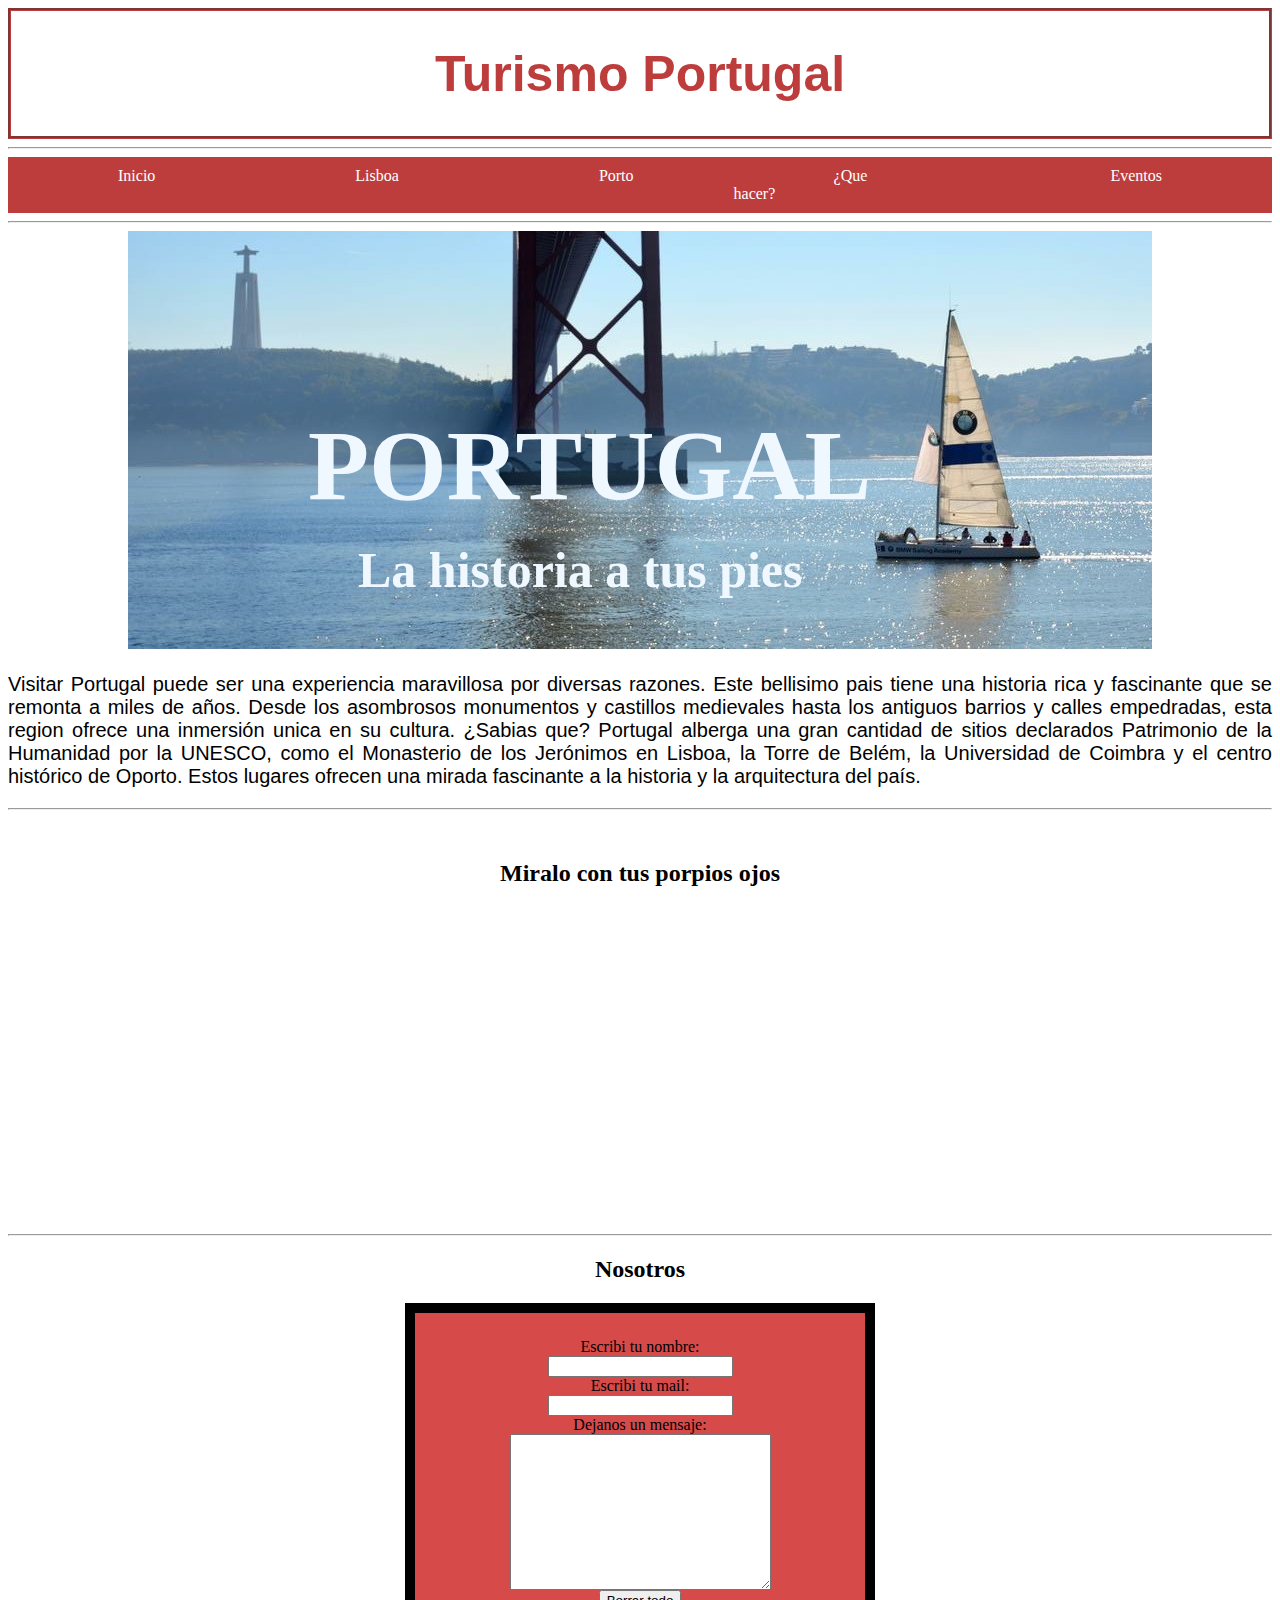
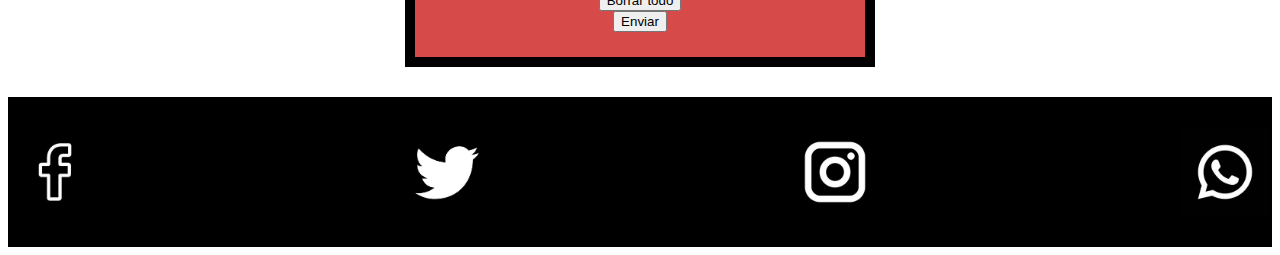
<file: index.html>
<!DOCTYPE html>
<html lang="es">
<head>
    <meta charset="UTF-8">
    <meta name="viewport" content="width=device-width, initial-scale=1.0">
    <title>Turismo Portugal</title>


    <!-- favicon -->
    <link rel="shortcut icon" href="multimedia/tranvialogo.jpeg" type="image/x-icon">

    <!-- CSS -->
      <link rel="stylesheet" href="css/style.css">
      


<body>
  
    <header>

      <section id="contenido-principal">

        <!-- cont. principal -->
        <h1> Turismo Portugal</h1>
  
      </section>
     
      <hr>
      
      <!-- menu de NAV -->
      <nav id="tope" >
        
        <ul class="titulos">
         
          <li><a class="principales" href="index.html">Inicio</a></LI>
          <li><a class="principales" href="pages/lisboa.html">Lisboa</a></LI>
          <li><a class="principales" href="pages/porto.html">Porto</a></LI>
          <li><a class="principales" href="pages/quehacer.html">¿Que hacer?</a></LI>
          <li><a class="principales" href="pages/evetnos.html">Eventos</a></LI>
          
        
        </ul>
     
      </nav>
  
      <hr>

    </header>


    <main>  

      <div class="contenedor">

        <img src="multimedia/Tajo.jpg" alt="Una foto">
      
        <h1 class="tituloturismo">PORTUGAL</h1>
  
        <h3 class="subtitulo">La historia a tus pies</h3>
  
      </div>  
      
    
      <section class="parrafol">
        
        <p> Visitar Portugal puede ser una experiencia maravillosa por diversas razones. Este bellisimo pais tiene una historia rica y fascinante que se remonta a miles de años. Desde los asombrosos monumentos y castillos medievales hasta los antiguos barrios y calles empedradas, esta region ofrece una inmersión unica en su cultura. ¿Sabias que? Portugal alberga una gran cantidad de sitios declarados Patrimonio de la Humanidad por la UNESCO, como el Monasterio de los Jerónimos en Lisboa, la Torre de Belém, la Universidad de Coimbra y el centro histórico de Oporto. Estos lugares ofrecen una mirada fascinante a la historia y la arquitectura del país. </p>
   
      </section>
  
        <hr>
  
      <section class="subti">
  
        <h2>Miralo con tus porpios ojos</h2>
  
      </section>
  
      <section class="videito"> 
  
        <iframe width="700" height="315" src="https://www.youtube.com/embed/2GV8vp0Zm0M" title="YouTube video player" frameborder="0" allow="accelerometer; autoplay; clipboard-write; encrypted-media; gyroscope; picture-in-picture; web-share" allowfullscreen></iframe>
          
      </section>
      
        <hr>
  
      <section>
        
        <h2 class="titunos">Nosotros</h2>
      
      </section>
  
      <section class="contentnos">
        
        <form class="nos" action="Enviar Formulario">
  
          <label for="nombre">Escribi tu nombre:</label>
          <input type="text" required name="nombre"> 
          
          <label for="mail">Escribi tu mail:</label>
          <input type="email" name="mail">
         
          <label for="mensaje">Dejanos un mensaje:</label>
          <textarea name="mensaje"  cols="30" rows="10"></textarea>
          
          <input type="reset" value="Borrar todo">
         
          <input type="submit" value="Enviar">
  
        </form>
  
  
      </section>



    </main>


  <footer class="footerr">
  
    <div class="redes-sociales">
            
          <!--Usuario facebook  -->
        <a href="https://www.facebook.com/tu_usuario_de_facebook" target="_blank">
                                
        <img src="multimedia/fasebuk.jpg" alt="Facebook">
                
           <!--Usuario TW  -->      
        <a href="https://www.twitter.com/tu_usuario_de_twitter" target="_blank">
                        
        <img src="multimedia/tuiterrrrrr.jpg" alt="Twitter">
                
          <!--Usuario IG  --> 
        <a href="https://www.instagram.com/tu_usuario_de_instagram" target="_blank">
    
        <img src="multimedia/logoIGoriginal.jpg" alt="Instagram">

          <!--Contacto wpp --> 
        <a href="https://web.whatsapp.com/tu_numero_de_wpp" target="_blank">
                
        <img src="multimedia/logowpporiginal.jpg" alt="Whatsapp"
            
    </div>
   
  </footer>


  </body>

</html>
</file>
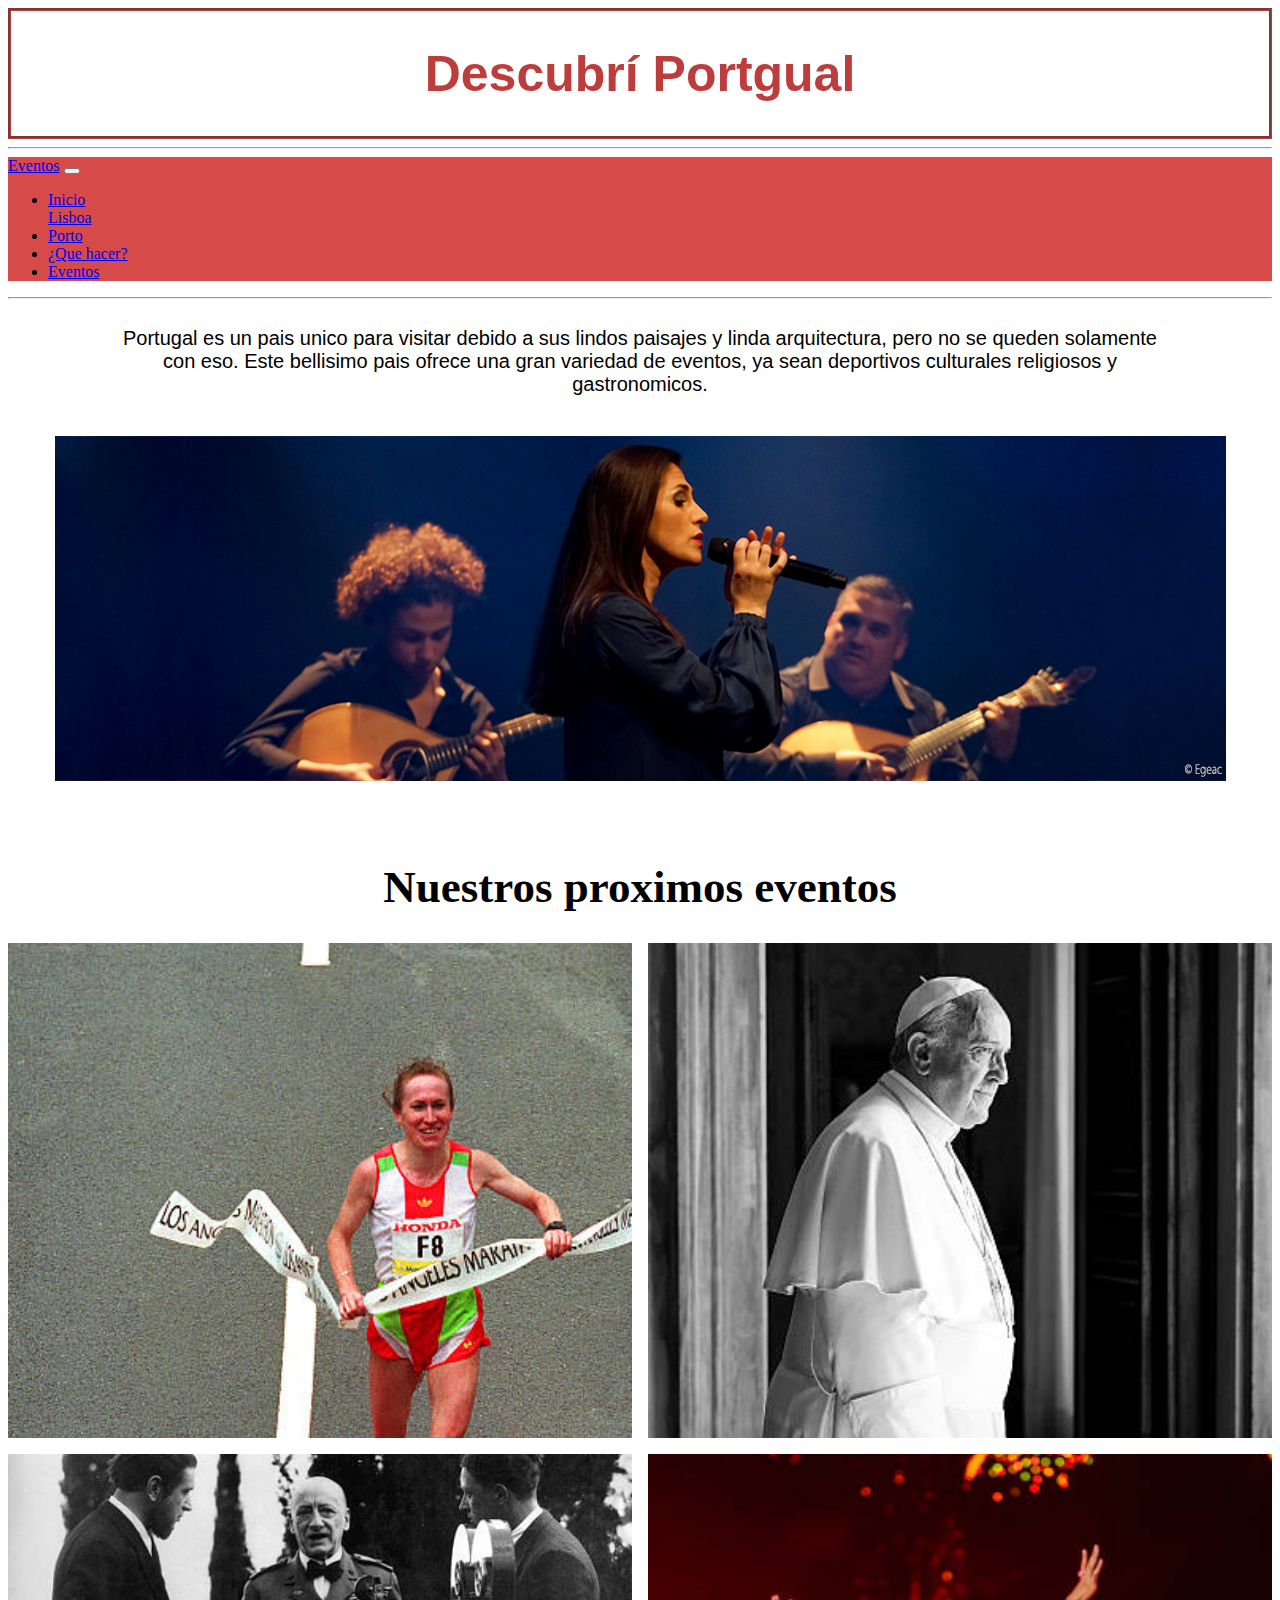
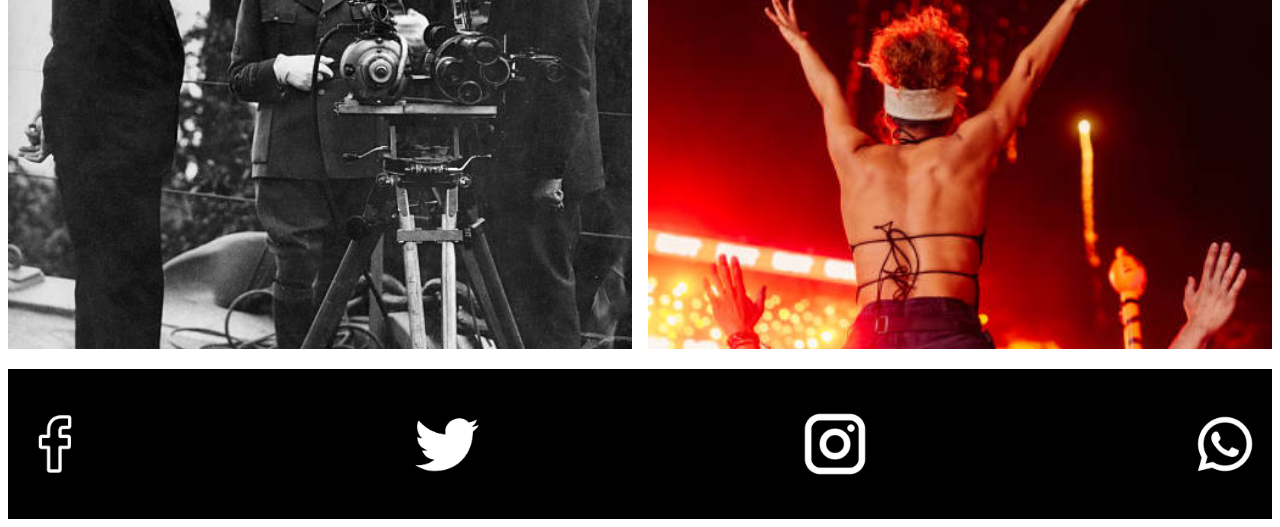
<file: pages/evetnos.html>
<!DOCTYPE html>
<html lang="es">
<head>
    <meta charset="UTF-8">
    <meta name="viewport" content="width=device-width, initial-scale=1.0">
    <title>Eventos en Portugal</title>

    <link href="https://cdn.jsdelivr.net/npm/bootstrap@5.3.1/dist/css/bootstrap.min.css" rel="stylesheet" integrity="sha384-4bw+/aepP/YC94hEpVNVgiZdgIC5+VKNBQNGCHeKRQN+PtmoHDEXuppvnDJzQIu9" crossorigin="anonymous">

    <!-- favicon -->
    <link rel="shortcut icon" href="../multimedia/tranvialogo.jpeg" type="image/x-icon">

    <!-- CSS -->
     <link rel="stylesheet" href="../css/style.css">
</head>


<body>

  <header>

    <section id="contenido-principal">

      <!-- cont. principal -->
      <h1>Descubrí Portgual</h1>

    </section>
    
    <hr>
      
      <!-- menu de NAV -->
      <nav class="navbar navbar-expand-lg  ">     
            
        <div class="container">

          <a class="navbar-brand" href="#">Eventos</a>
                                          
          <button class="navbar-toggler" type="button" data-bs-toggle="collapse" data-bs-target="#navbarNav"><span class="navbar-toggler-icon"></span></button>
      
        <div class="collapse navbar-collapse" id="navbarNav">

          <ul class="navbar-nav">

            <li class="nav-item active"><a class="nav-link" href="../index.html">Inicio</a></li                
            <li class="na-item active"><a class="nav-link" href="../pages/lisboa.html">Lisboa</a></li>
            <li class="na-item active"><a class="nav-link" href="../pages/porto.html">Porto</a></li>
            <li class="na-item active"><a class="nav-link" href="../pages/quehacer.html">¿Que hacer?</a></li>
            <li class="na-item active"><a class="nav-link" href="../pages/evetnos.html">Eventos</a></li>

          </ul>

        </div>       
            
      </nav>
      
    <hr>

  </header>
    
  <main>

    <section class="parrafoeventos">

      <p>Portugal es un pais unico para visitar debido a sus lindos paisajes y linda arquitectura, pero no se queden solamente con eso. Este bellisimo pais ofrece una gran variedad de eventos, ya sean deportivos culturales religiosos y gastronomicos.</p>

    </section>

    <section class="contenidofato">

      <img class="fato" src="../multimedia/fato.jpg" alt="">

    </section>

    <section class="contituloev">

       <h1 class="proximoseventos">Nuestros proximos eventos</h1>

    </section>

   
    <div class="cont-eventos">

      <div class="img-uno">
        
        <img class="maraton" src="../multimedia/maraton.jpg" alt="">

      </div>
      
      <div class="img-dos">

        <img class="papa" src="../multimedia/papa.jpg" alt="">

      </div>     
     
     <div class="img-tres">

      <img class="cine" src="../multimedia/cine.jpg" alt="">

     </div>
      
       <div class="img-cuatro">

        <img class="fiesta" src="../multimedia/fiestaplaya.jpg" alt="">
       
      </div>
      

    </div>
   

  </main>
    

  <footer class="footerr">
  
    <div class="redes-sociales">
                  
      <!--Usuario facebook  -->
      <a href="https://www.facebook.com/tu_usuario_de_facebook" target="_blank">
                                      
      <img src="../multimedia/fasebuk.jpg" alt="Facebook">
                      
      <!--Usuario TW  -->      
      <a href="https://www.twitter.com/tu_usuario_de_twitter" target="_blank">
                              
      <img src="../multimedia/tuiterrrrrr.jpg" alt="Twitter">
                      
      <!--Usuario IG  --> 
      <a href="https://www.instagram.com/tu_usuario_de_instagram" target="_blank">
          
      <img src="../multimedia/logoIGoriginal.jpg" alt="Instagram">
      
      <!--Contacto wpp --> 
      <a href="https://web.whatsapp.com/tu_numero_de_wpp" target="_blank">
                      
      <img src="../multimedia/logowpporiginal.jpg" alt="Whatsapp"
                  
    </div>

         
  </footer>

  <script src="https://cdn.jsdelivr.net/npm/bootstrap@5.3.1/dist/js/bootstrap.bundle.min.js" integrity="sha384-HwwvtgBNo3bZJJLYd8oVXjrBZt8cqVSpeBNS5n7C8IVInixGAoxmnlMuBnhbgrkm" crossorigin="anonymous"></script>


</body>
</file>
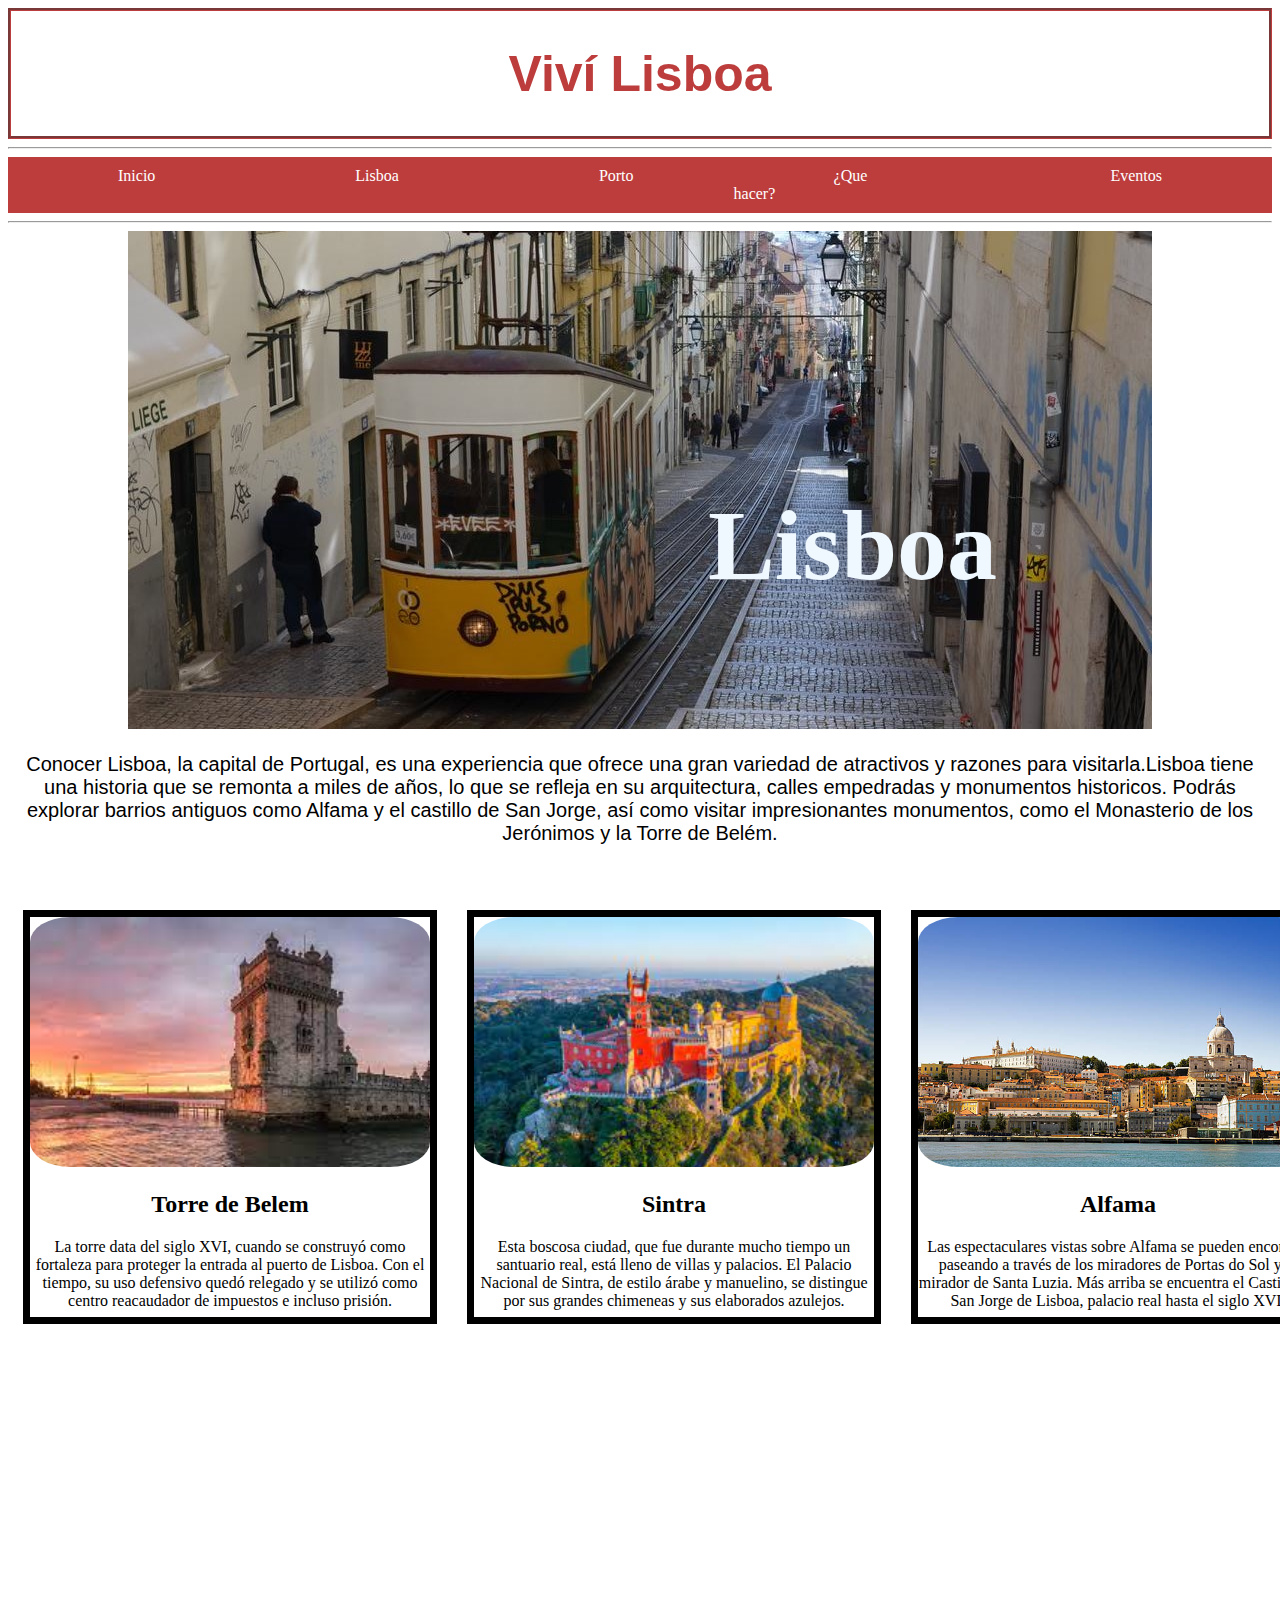
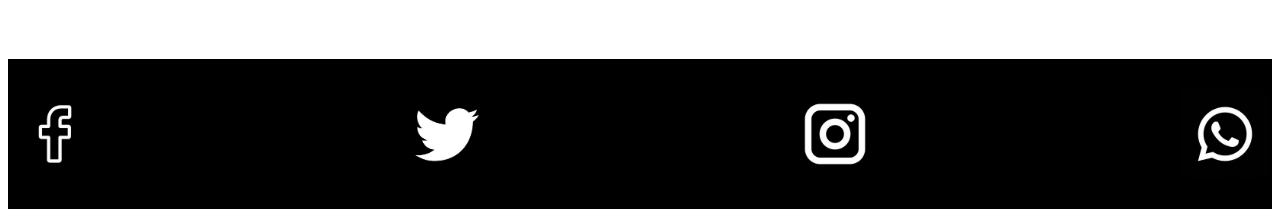
<file: pages/lisboa.html>
<!DOCTYPE html>
<html lang="es">
<head>
    <meta charset="UTF-8">
    <meta name="viewport" content="width=device-width, initial-scale=1.0">
    <title>Conoce Lisboa</title>

    <!-- favicon -->
    <link rel="shortcut icon" href="../multimedia/tranvialogo.jpeg" type="image/x-icon">

    <!-- CSS -->
     <link rel="stylesheet" href="../css/style.css">
</head>


<body>

  <header>

    <section id="contenido-principal">

      <!-- cont. principal -->
      <h1> Viví Lisboa</h1>

    </section>

    <hr>
  
    <!-- menu de NAV -->
    <nav id="tope" >
      
      <ul class="titulos">

        <li><a class="principales" href="../index.html">Inicio</a></LI>
        <li><a class="principales" href="../pages/lisboa.html">Lisboa</a></LI>
        <li><a class="principales" href="../pages/porto.html">Porto</a></LI>
        <li><a class="principales" href="../pages/quehacer.html">¿Que hacer?</a></LI>
        <li><a class="principales" href="../pages/evetnos.html">Eventos</a></LI>
        
      </ul>
   
    </nav>
   
    <hr>

  </header>

  <main>

    <section class="contenedorfotolisboa">

      <img src="../multimedia/queridolisboita.jpg" alt="lisboa">

      <h1 class="titulisboa">Lisboa</h1>

    </section>

    <section class="parrafo2">

      <p>Conocer Lisboa, la capital de Portugal, es una experiencia que ofrece una gran variedad de atractivos y razones para visitarla.Lisboa tiene una historia que se remonta a miles de años, lo que se refleja en su arquitectura, calles empedradas y monumentos historicos. Podrás explorar barrios antiguos como Alfama y el castillo de San Jorge, así como visitar impresionantes monumentos, como el Monasterio de los Jerónimos y la Torre de Belém.</p>

    </section>

    <section class="bigox">

      <div class="cover">
  
        <div class="box">
       
          <img class="imgs" src="../multimedia/torredebelem.jpeg" alt="torre de Belem">
          <h2>Torre de Belem</h2>
          <p>La torre data del siglo XVI, cuando se construyó como fortaleza para proteger la entrada al puerto de Lisboa. Con el tiempo, su uso defensivo quedó relegado y se utilizó como centro reacaudador de impuestos e incluso prisión.</p>
      
        </div>
         
        <div class="box">
         
          <img class="imgs" src="../multimedia/sintra.jpeg" alt="Sintra">
          <h2>Sintra</h2>
          <p> Esta boscosa ciudad, que fue durante mucho tiempo un santuario real, está lleno de villas y palacios. El Palacio Nacional de Sintra, de estilo árabe y manuelino, se distingue por sus grandes chimeneas y sus elaborados azulejos.</p>
      
        </div>
  
        <div class="box">
  
          <img class="imgs" src="../multimedia/alfama.jpg" alt="Alfama">
          <h2>Alfama</h2>
          <p>Las espectaculares vistas sobre Alfama se pueden encontrar paseando a través de los miradores de Portas do Sol y el mirador de Santa Luzia. Más arriba se encuentra el Castillo de San Jorge de Lisboa, palacio real hasta el siglo XVI.</p>
  
        </div>
    
      </div>
  
    </section>

    
    <div id="mapalisboa">

      <iframe src="https://www.google.com/maps/embed?pb=!1m18!1m12!1m3!1d99579.22761401987!2d-9.242138356390521!3d38.74418442109728!2m3!1f0!2f0!3f0!3m2!1i1024!2i768!4f13.1!3m3!1m2!1s0xd19331a61e4f33b%3A0x400ebbde49036d0!2sLisboa!5e0!3m2!1ses!2spt!4v1690835934944!5m2!1ses!2spt" width="800" height="200" style="border:0;" allowfullscreen="" loading="lazy" referrerpolicy="no-referrer-when-downgrade"></iframe>        

    </div>

  </main>
  

  <footer class="footerr">
  
    <div class="redes-sociales">
              
            <!--Usuario facebook  -->
        <a href="https://www.facebook.com/tu_usuario_de_facebook" target="_blank">
                                  
        <img src="../multimedia/fasebuk.jpg" alt="Facebook">
                  
             <!--Usuario TW  -->      
        <a href="https://www.twitter.com/tu_usuario_de_twitter" target="_blank">
                          
        <img src="../multimedia/tuiterrrrrr.jpg" alt="Twitter">
                  
            <!--Usuario IG  --> 
        <a href="https://www.instagram.com/tu_usuario_de_instagram" target="_blank">
      
        <img src="../multimedia/logoIGoriginal.jpg" alt="Instagram">
  
            <!--Contacto wpp --> 
        <a href="https://web.whatsapp.com/tu_numero_de_wpp" target="_blank">
                  
          <img src="../multimedia/logowpporiginal.jpg" alt="Whatsapp"
              
    </div>
     
  </footer>


  
   
</body>
</file>
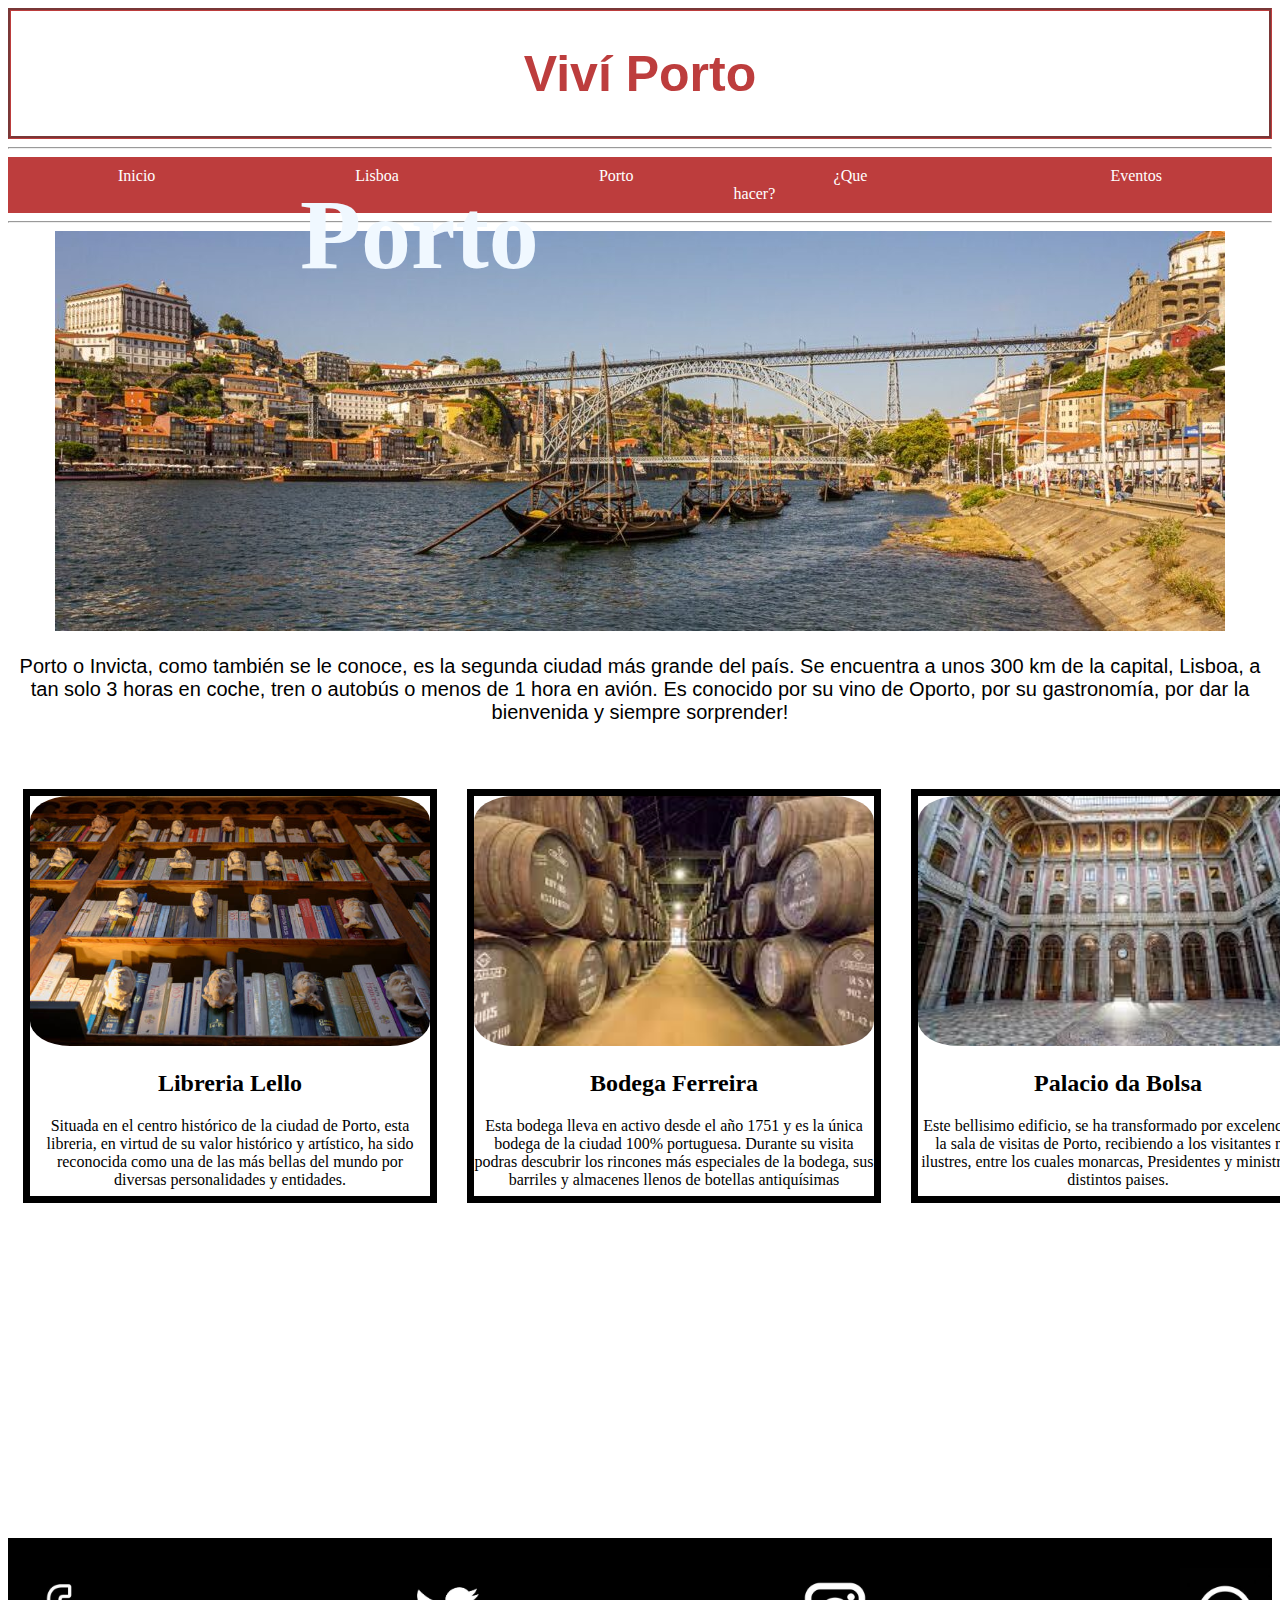
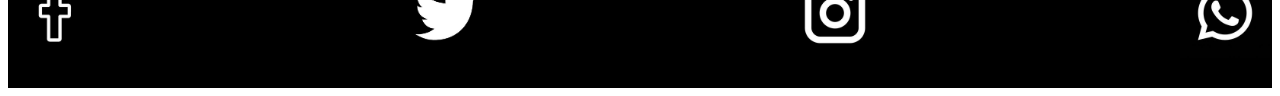
<file: pages/porto.html>
<!DOCTYPE html>
<html lang="es">
<head>
    <meta charset="UTF-8">
    <meta name="viewport" content="width=device-width, initial-scale=1.0">
    <title>Conoce Porto</title>

    <!-- favicon -->
    <link rel="shortcut icon" href="../multimedia/tranvialogo.jpeg" type="image/x-icon">

    <!-- CSS -->
     <link rel="stylesheet" href="../css/style.css">
</head>

<body>

  <header>

    <section id="contenido-principal">

      <!-- cont. principal -->
      <h1> Viví Porto</h1>
  
    </section>
    
    <hr>
    
      <!-- menu de NAV -->
      <nav id="tope" >
        
        <ul class="titulos">
  
          <li><a class="principales" href="../index.html">Inicio</a></LI>
          <li><a class="principales" href="../pages/lisboa.html">Lisboa</a></LI>
          <li><a class="principales" href="../pages/porto.html">Porto</a></LI>
          <li><a class="principales" href="../pages/quehacer.html">¿Que hacer?</a></LI>
          <li><a class="principales" href="../pages/evetnos.html">Eventos</a></LI>
          
        </ul>
     
      </nav>
     
      <hr>

  </header>


  <main>

    <section class="imgporto">

      <img src="../multimedia/foto porto.jpg" alt="Porto">

      <h1 class="tituloporto">Porto</h1>

    </section>

    <section class="parrafo3">

      <p> Porto o Invicta, como también se le conoce, es la segunda ciudad más grande del país. Se encuentra a unos 300 km de la capital, Lisboa, a tan solo 3 horas en coche, tren o autobús o menos de 1 hora en avión. Es conocido por su vino de Oporto, por su gastronomía, por dar la bienvenida y siempre sorprender!</p>

    </section>

    <section class="bigox">

      <div class="cover">

        <div class="box">
     
          <img class="imgs" src="../multimedia/libreria.jpg" alt="Libreria">
          <h2>Libreria Lello</h2>
          <p>Situada en el centro histórico de la ciudad de Porto, esta libreria, en virtud de su valor histórico y artístico, ha sido reconocida como una de las más bellas del mundo por diversas personalidades y entidades.</p>
    
        </div>
       
        <div class="box">
       
          <img class="imgs" src="../multimedia/bodega.jpeg" alt="Bodega de vino">
          <h2>Bodega Ferreira</h2>
          <p> Esta bodega lleva en activo desde el año 1751 y es la única bodega de la ciudad 100% portuguesa. Durante su visita podras descubrir los rincones más especiales de la bodega, sus barriles y almacenes llenos de botellas antiquísimas</p>
    
        </div>

        <div class="box">

          <img class="imgs" src="../multimedia/palacio.jpeg" alt="Palacio">
          <h2>Palacio da Bolsa</h2>
          <p>Este bellisimo edificio, se ha transformado por excelencia en la sala de visitas de Porto, recibiendo a los visitantes más ilustres, entre los cuales monarcas, Presidentes y ministros de distintos paises. </p>

        </div>
  
      </div>

    </section>

     
      <div id="mapaporto">

        <iframe src="https://www.google.com/maps/embed?pb=!1m14!1m8!1m3!1d48059.75300912464!2d-8.6219537!3d41.162143!3m2!1i1024!2i768!4f13.1!3m3!1m2!1s0xd2465abc4e153c1%3A0xa648d95640b114bc!2sOporto!5e0!3m2!1ses!2spt!4v1690835556615!5m2!1ses!2spt" width="800" height="200" style="border:0;" allowfullscreen="" loading="lazy" referrerpolicy="no-referrer-when-downgrade"></iframe>
  
      </div>


  </main>

   
  <footer class="footerr">
  
    <div class="redes-sociales">
              
            <!--Usuario facebook  -->
        <a href="https://www.facebook.com/tu_usuario_de_facebook" target="_blank">
                                  
        <img src="../multimedia/fasebuk.jpg" alt="Facebook">
                  
             <!--Usuario TW  -->      
        <a href="https://www.twitter.com/tu_usuario_de_twitter" target="_blank">
                          
        <img src="../multimedia/tuiterrrrrr.jpg" alt="Twitter">
                  
            <!--Usuario IG  --> 
        <a href="https://www.instagram.com/tu_usuario_de_instagram" target="_blank">
      
        <img src="../multimedia/logoIGoriginal.jpg" alt="Instagram">
  
            <!--Contacto wpp --> 
        <a href="https://web.whatsapp.com/tu_numero_de_wpp" target="_blank">
                  
          <img src="../multimedia/logowpporiginal.jpg" alt="Whatsapp"
              
    </div>
     
  
  </footer>
  
</body>
</file>
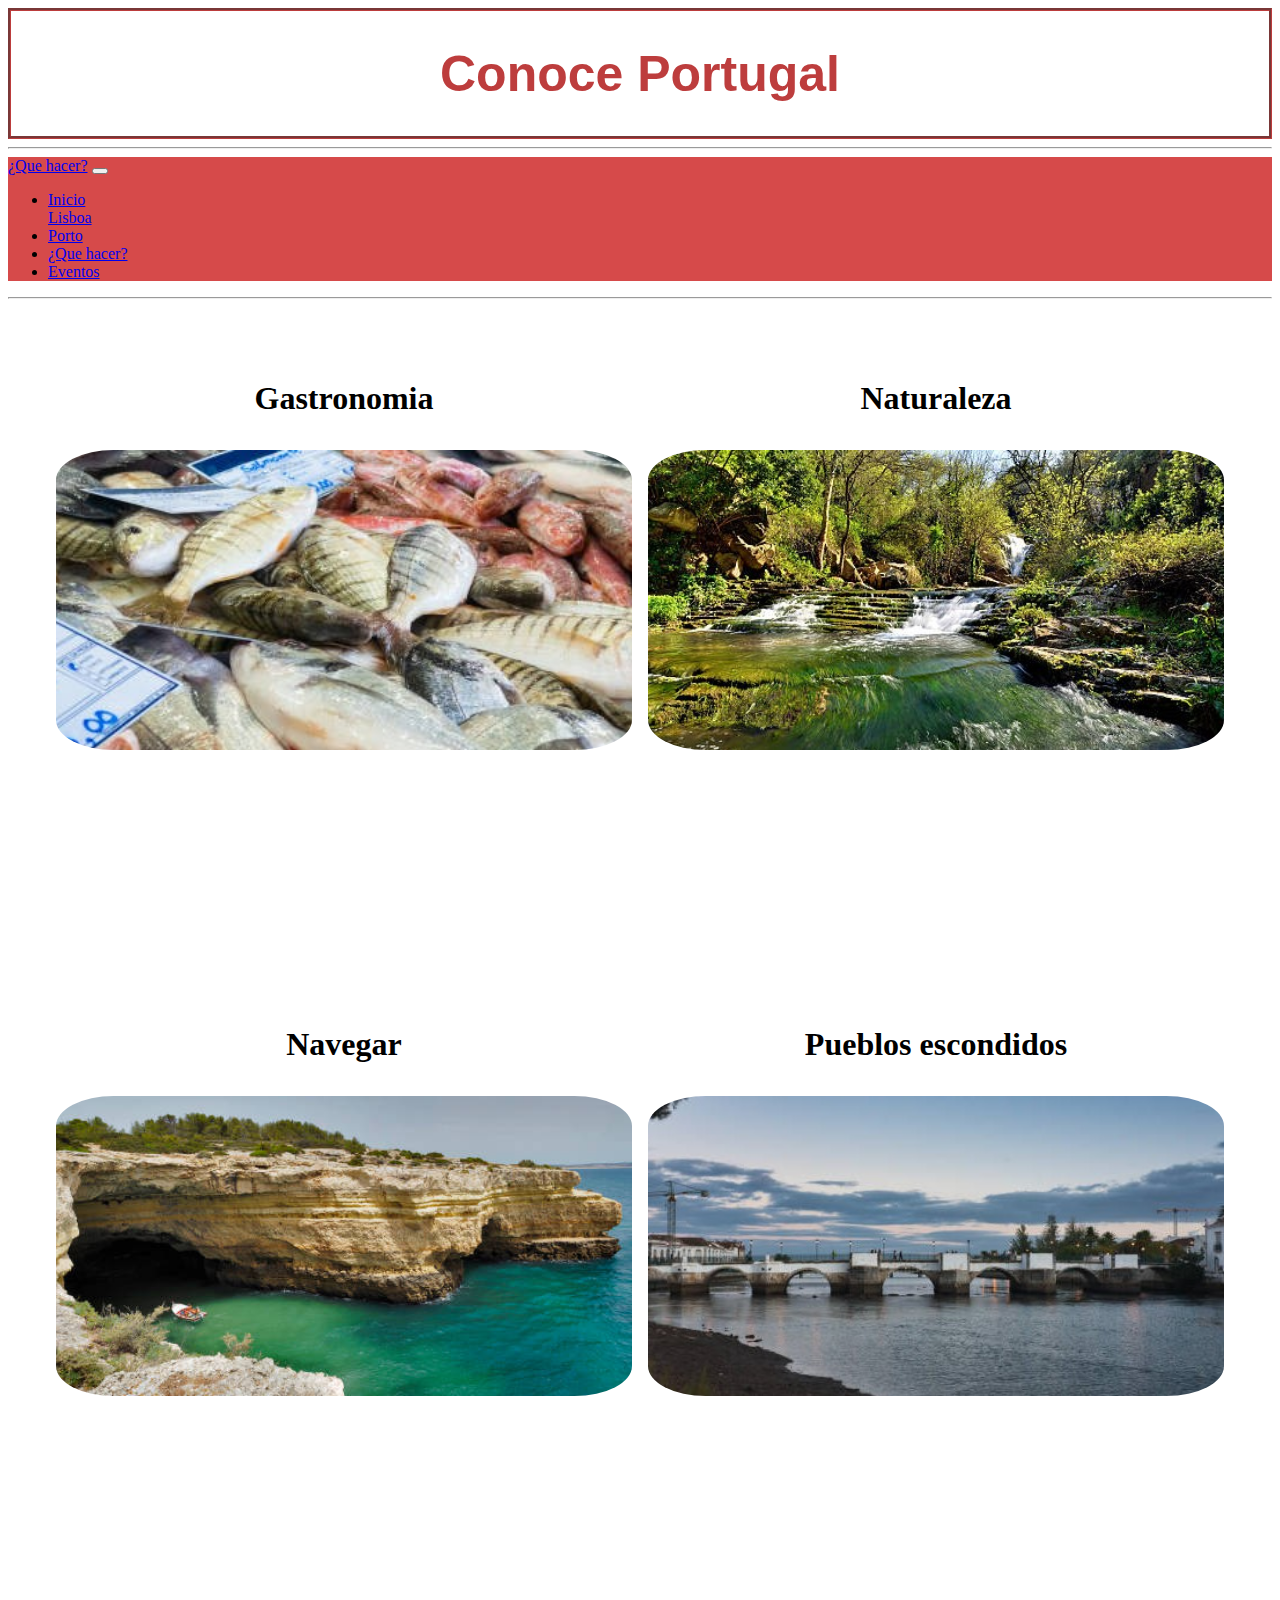
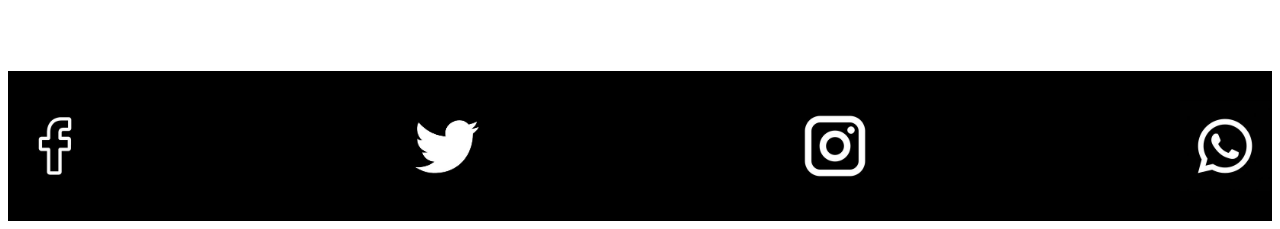
<file: pages/quehacer.html>
<!DOCTYPE html>
<html lang="es">
<head>
    <meta charset="UTF-8">
    <meta name="viewport" content="width=device-width, initial-scale=1.0">
    <title>¿Que hacer en Portugal?</title>

    <link href="https://cdn.jsdelivr.net/npm/bootstrap@5.3.1/dist/css/bootstrap.min.css" rel="stylesheet" integrity="sha384-4bw+/aepP/YC94hEpVNVgiZdgIC5+VKNBQNGCHeKRQN+PtmoHDEXuppvnDJzQIu9" crossorigin="anonymous">


    <!-- favicon -->
    <link rel="shortcut icon" href="../multimedia/tranvialogo.jpeg" type="image/x-icon">

    <!-- CSS -->
     <link rel="stylesheet" href="../css/style.css">
</head>

<body>

  <header>

    <section id="contenido-principal">

      <!-- cont. principal -->
      <h1> Conoce Portugal</h1>

    </section>
 
      <hr>
      
      <enlace rel="preconectar" href="https://fonts.googleapis.com">
      <enlace rel="preconectar" href="https://fonts.gstatic.com" crossorigin>
      
      <!-- menu de NAV -->
      <nav class="navbar navbar-expand-lg  ">     
            
        <div class="container">
                  
          <a class="navbar-brand" href="#">¿Que hacer?</a>
                       
          <button class="navbar-toggler" type="button" data-bs-toggle="collapse" data-bs-target="#navbarNav"><span class="navbar-toggler-icon"></span></button>

        <div class="collapse navbar-collapse" id="navbarNav">

          <ul class="navbar-nav">

            <li class="nav-item active"><a class="nav-link" href="../index.html">Inicio</a></li                
            <li class="na-item active"><a class="nav-link" href="../pages/lisboa.html">Lisboa</a></li>
            <li class="na-item active"><a class="nav-link" href="../pages/porto.html">Porto</a></li>
            <li class="na-item active"><a class="nav-link" href="../pages/quehacer.html">¿Que hacer?</a></li>
            <li class="na-item active"><a class="nav-link" href="../pages/evetnos.html">Eventos</a></li>

          </ul>

        </div>       
            
      </nav>
       
      <hr>

  </header>
    
  <main>
    
    

    <section class="content-imgs">

      <div class="imagen-uno">   
        
        <h1>Gastronomia</h1>
   
        <img src="../multimedia/Pescados.jpg" alt="pescado">
                          
      </div>   
        
        
      <div class="imagen-dos">  
        
        <h1>Naturaleza</h1>
               
        <img  src="../multimedia/naturaleza.jpg" alt="rio">
                
      </div>
           
        
      <div class="imagen-tres">  
        
        <h1>Navegar</h1>
               
        <img  src="../multimedia/Navegacion.jpg" alt="playa">

      </div>
        
        
      <div class="imagen-cuatro">   
        
        <h1>Pueblos escondidos</h1>
                
        <img  src="../multimedia/evora.jpg" alt="puente">
                              
      </div>

    </section> 
             

  </main>
             

  
  <footer class="footerr">
  
    <div class="redes-sociales">
              
            <!--Usuario facebook  -->
        <a href="https://www.facebook.com/tu_usuario_de_facebook" target="_blank">
                                  
        <img src="../multimedia/fasebuk.jpg" alt="Facebook">
                  
             <!--Usuario TW  -->      
        <a href="https://www.twitter.com/tu_usuario_de_twitter" target="_blank">
                          
        <img src="../multimedia/tuiterrrrrr.jpg" alt="Twitter">
                  
            <!--Usuario IG  --> 
        <a href="https://www.instagram.com/tu_usuario_de_instagram" target="_blank">
      
        <img src="../multimedia/logoIGoriginal.jpg" alt="Instagram">
  
            <!--Contacto wpp --> 
        <a href="https://web.whatsapp.com/tu_numero_de_wpp" target="_blank">
                  
          <img src="../multimedia/logowpporiginal.jpg" alt="Whatsapp"
              
    </div>
     
  </footer>

  <script src="https://cdn.jsdelivr.net/npm/bootstrap@5.3.1/dist/js/bootstrap.bundle.min.js" integrity="sha384-HwwvtgBNo3bZJJLYd8oVXjrBZt8cqVSpeBNS5n7C8IVInixGAoxmnlMuBnhbgrkm" crossorigin="anonymous"></script>

    
</body>
</file>
<file: css/style.css>
/* cambiar config d raiz */
html{
    font-size: 62,5%;
}


#contenido-principal{
    color: #ac0d0dcc;
    font-family: Arial, Helvetica, sans-serif;
    font-size: 25px;
    text-align: center;
    border-style: groove;
    border-color: #ac0d0dcc;
}

#tope {
    background-color: #ac0d0dcc;
      padding: 10px;
     }

     .titulos {
         list-style: none;
         margin: 0px;
         padding: 0px;
         display: flex;
         
     }

     .principales {
         color: #fff;
         text-decoration: none;
         padding: 100px;
     }
 

.contenedor{
    position: relative;
    display: block;
    text-align: center;
   
}
    .tituloturismo{
        color: aliceblue;
        font-size: 100px;
        position: absolute;
        top: 110px;
        left: 300px;
    }

    .subtitulo{
        color: aliceblue;
        position: absolute;
        top: 260px;
        left: 350px;
        font-size: 50px;
    }

 .parrafol{
    font-size: 20px;
    text-align: justify;
    font-family: 'Gill Sans', 'Gill Sans MT', Calibri, 'Trebuchet MS', sans-serif;
 }


 .subti{
    text-align: center;
    margin-top: 50px;
}
 .videito{
    position: relative;
    display: block;
    text-align: center;
 }
   
 .titunos{
    display: flex;
    align-items: center;
    justify-content: center;
}
    
.contentnos{
        display: flex;
        align-items: center;
        justify-content: center;
    }
    

.nos{
     display: flex;
     flex-direction: column;
     width: 400px;
     padding: 25px;
     border: 10px solid #000000;
    align-items: center;
     margin-bottom: 10px;
     background-color: rgb(214, 74, 74);
}




/* css footer */ 
    .footerr{
        background-color: black;
        height: 150px;
        margin-top: 20px;
    }

    .redes-sociales{
        display: flex;  
        justify-content: center;
        }

        
        .redes-sociales a {
            display: inline-block;
            margin-left:150px;
            margin-right: 150px;
            padding-top: 30px;
        }
        
        .redes-sociales img {    
            width: 90px;          
            height: 90px;
        }



/* css lisboa */ 
.contenedorfotolisboa{
    position: relative;
    display: block;
    text-align: center;
    
 }

    .titulisboa{
        color: aliceblue;
        font-size: 100px;
        position: absolute;
        top: 190px;
        left: 700px;
    }
    
    .parrafo2{
        margin-bottom: 50px;
        font-size: 20px;
        text-align: center;
        font-family: 'Gill Sans', 'Gill Sans MT', Calibri, 'Trebuchet MS', sans-serif;
       }

       .bigbox{
        font-family: 'Gill Sans', 'Gill Sans MT', Calibri, 'Trebuchet MS', sans-serif;
       align-items: center;
       justify-content: center;
       display: flex;
       }
       .cover{
           width: 1300px;
           height: 400px;
           margin-top: 50px;
           display: flex;
           margin-bottom: 50px;
       }
       
       .box{
           width: 800px;
           height: 400px;
           margin: 15px;
           border: 7px solid #000000;
           text-align: center;
          
       }
       .imgs{
           width: 400px;
           height: 250px;
       }
    

    #mapalisboa{
        margin-top: 80px; 
        margin-bottom: 80px;
        margin-left: 270px;
    }




    /* css porto */ 
.imgporto{
    text-align: center;
}

    .tituloporto{
        color: aliceblue;
        font-size: 100px;
        position: absolute;
        top: 110px;
        left: 300px;
    }
    
    .parrafo3{
        margin-bottom: 50px;
        font-size: 20px;
        text-align: center;
        font-family: 'Gill Sans', 'Gill Sans MT', Calibri, 'Trebuchet MS', sans-serif;
    }

    #mapaporto{
        margin-top: 80px; 
        margin-bottom: 80px;
        margin-left: 270px;
     }




    
 /* css que hacer */

.content-imgs{   
    margin: 3rem;
    height: 290vh;
        display: grid;
        grid-template-columns: 1fr;
        grid-template-rows: 1fr 1fr 1fr 1fr;
        gap: 2rem;
}

    

    main section div  img{
        width: 100%;
        height:300px ;
        object-fit: cover;
        border-radius: 10%;     
    }  
    
    section div h1{
        padding: 2%;
    text-align: center;
    }

    @media screen and (min-width:700px){
        .content-imgs{
            height: 140vh;
            grid-template-columns: repeat(2, 1fr);
            grid-template-rows: repeat(2, 50%);
            gap: 1rem;
            padding-bottom: 1rem;
        }
    }




    
    

     



    
  /* css eventos */ 
   
.parrafoeventos{
    display: flex;
    text-align: center;
    margin: 0px  100px;
    font-family: 'Gill Sans', 'Gill Sans MT', Calibri, 'Trebuchet MS', sans-serif;
     font-size: 20px;
}

    .contenidofato{
        display: flex;
        justify-content: center;
        align-items: center;
    }
    
    .fato{
        margin-bottom: 50px;
        margin-top: 20px;
    }

    .contituloev{
        display: flex;
        justify-content: center;
        align-items: center;
    }
    
    .proximoseventos{
        font-size: 45px;
        text-align: center;
    }

    .cont-eventos{
        height: 110vh;
        display: grid;
        grid-template-columns: 1fr;
        grid-template-rows: repeat(4, 20%);
        gap: 2rem;
    }

    div div img{
        width: 100%;
        height: 100%;
        object-fit: cover;
    }

    
    .container{
        background-color: rgb(214, 74, 74);
    }



    @media screen and (min-width:700px){
        .cont-eventos{
            grid-template-columns: repeat(2, 1fr);
            grid-template-rows: repeat(2, 50%);
            gap: 1rem;
            padding-bottom: 1rem;
        }
    }
</file>
